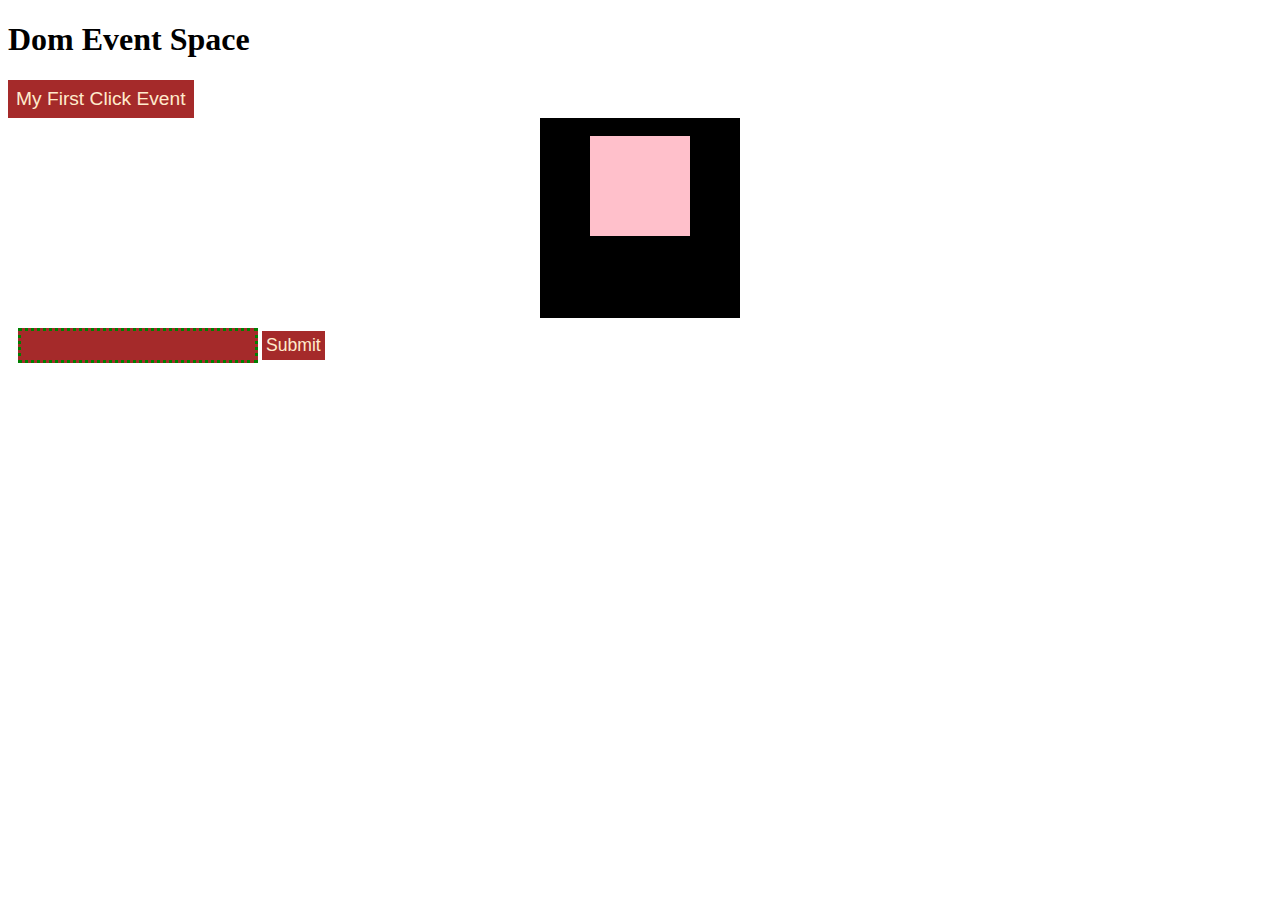
<file: seir-tumeric/WEEK 3 DAY 2/index.html>
<!DOCTYPE html>
<html lang="en">
<head>
    <meta charset="UTF-8">
    <meta name="viewport" content="width=device-width, initial-scale=1.0">
    <meta http-equiv="X-UA-Compatible" content="ie=edge">
    <title>Intro to DOM Events</title>
    <script src="app.js" defer></script>
    <link rel="stylesheet" href="style.css">
</head>
<body>
    <body>
        <h1>Dom Event Space</h1>
        <div class="click-events">
            <button>My First Click Event</button> 
        </div>
        <div class="bubble">a
            <div>a</div>
        </div>
        <div class="submit-events">
            <form>
                <input type = "text">
                <input type = "submit">
            </form>
        </div>
    </body>
</body>
</html>
</file>
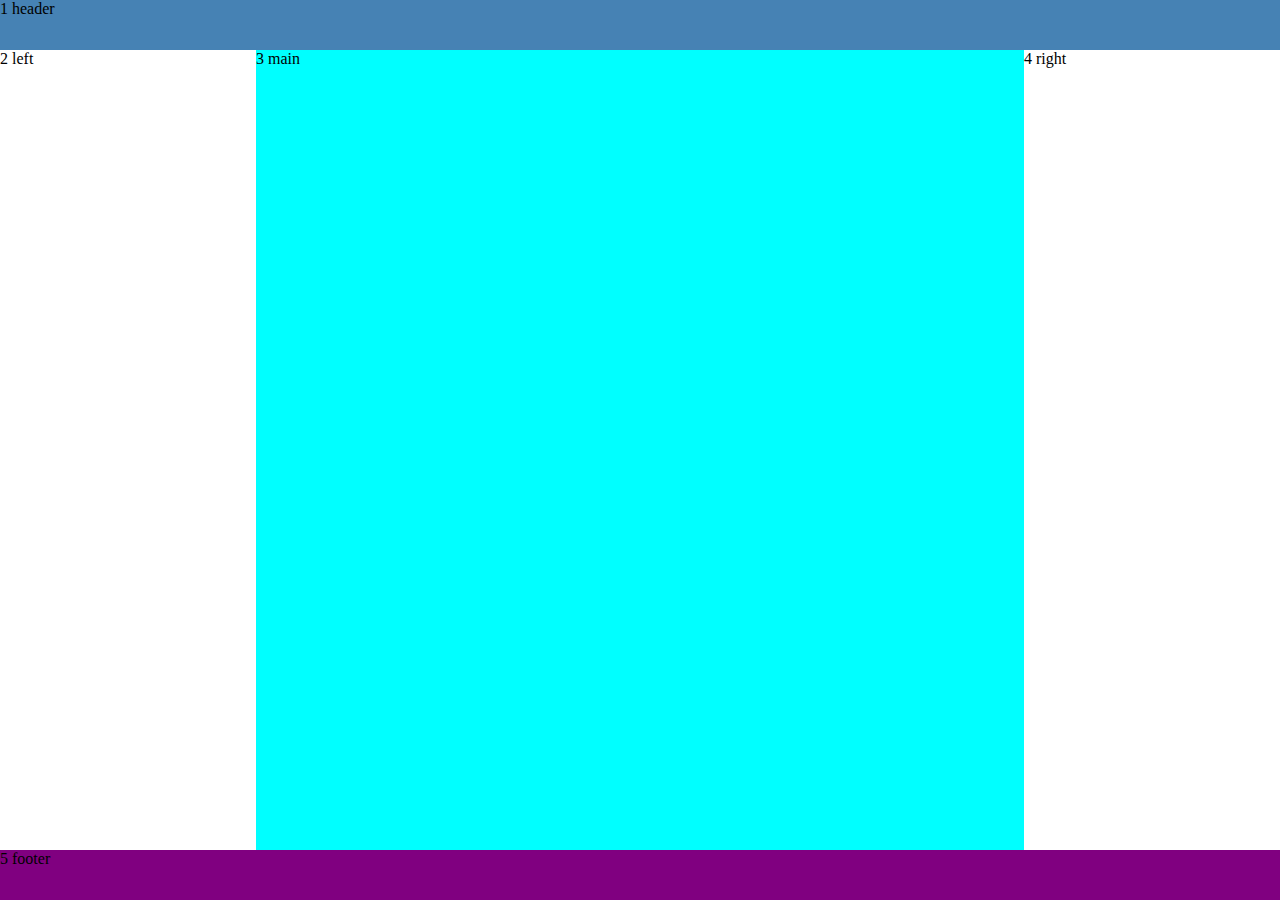
<file: seir-tumeric/unit-1/Day-3/js-in-browser/Week 4 Day 2/index.html>
<!DOCTYPE html>
<html lang="en">
    <head>
        <meta charset="UTF-8" />
        <meta http-equiv="X-UA-Compatible" content="IE=edge" />
        <meta name="viewport" content="width=device-width, initial-scale=1.0" />
        <title>Document</title>
        <link rel="stylesheet" href="./style.css" />
    </head>
    <body>
        <header>1 header</header>
        <section class="left">2 left</section>
        <main>3 main</main>
        <section class="right">4 right</section>
        <footer>5 footer</footer>
    </body>
</html>
</file>
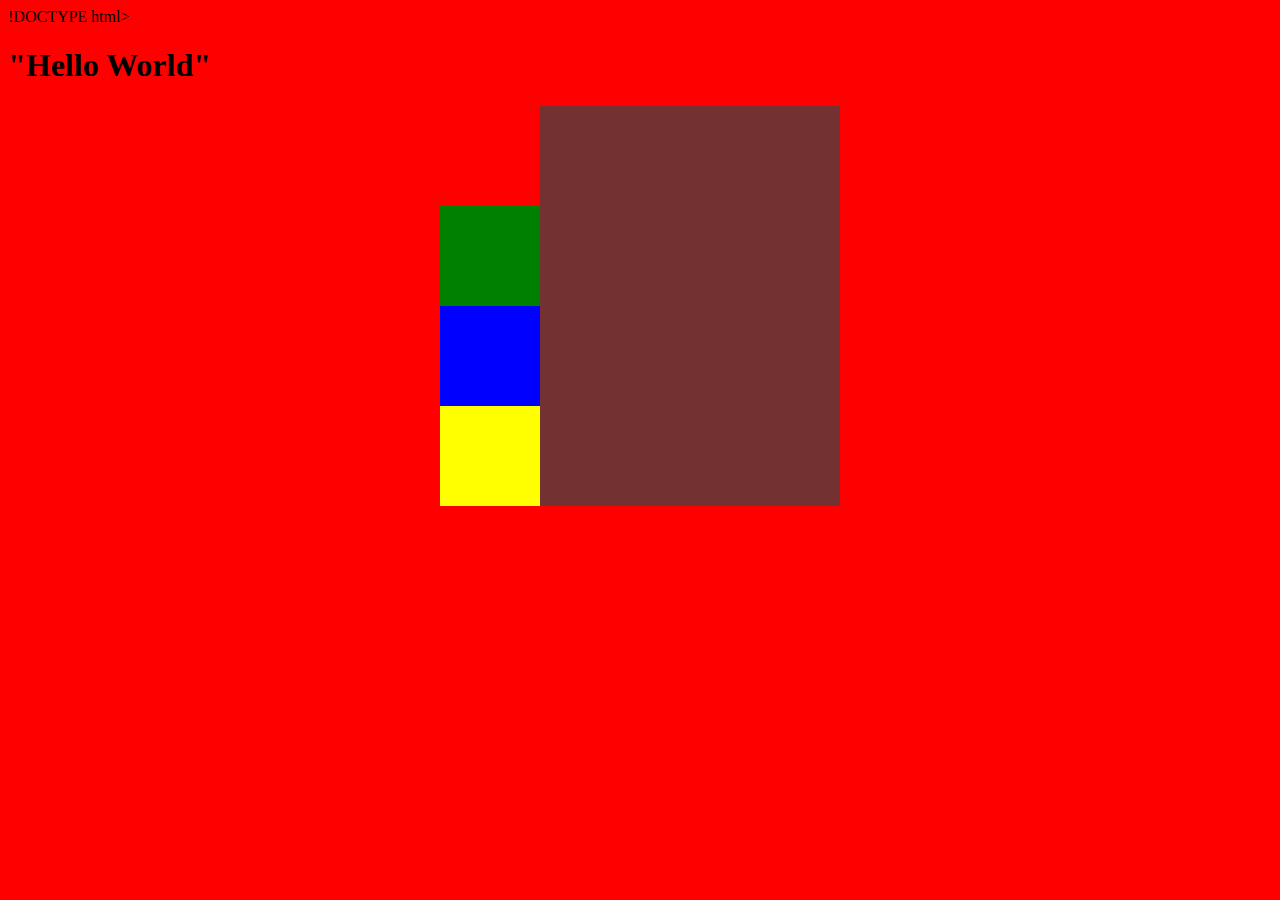
<file: seir-tumeric/unit-1/Day-3/js-in-browser/ Week 4 /Day 1/ResponsiveDesignIntroAndMediaQuery/index.html>
!DOCTYPE html>
<html lang="en">
  <head>
    <meta charset="UTF-8">
    <meta name="viewport" content="width=device-width, initial-scale=1.0">
    <meta http-equiv="X-UA-Compatible" content="ie=edge">
    <title>Static Template</title>
    <link rel="stylesheet" href="style.css">
  </head>
  <body>
    <h1>"Hello World"</h1>
    <div class="container">
      <div class="square one"></div>
      <div class="square two"></div>
      <div class="square three"></div>
      <div class="square four"></div>
    </div>
  </body>
</html>
</file>
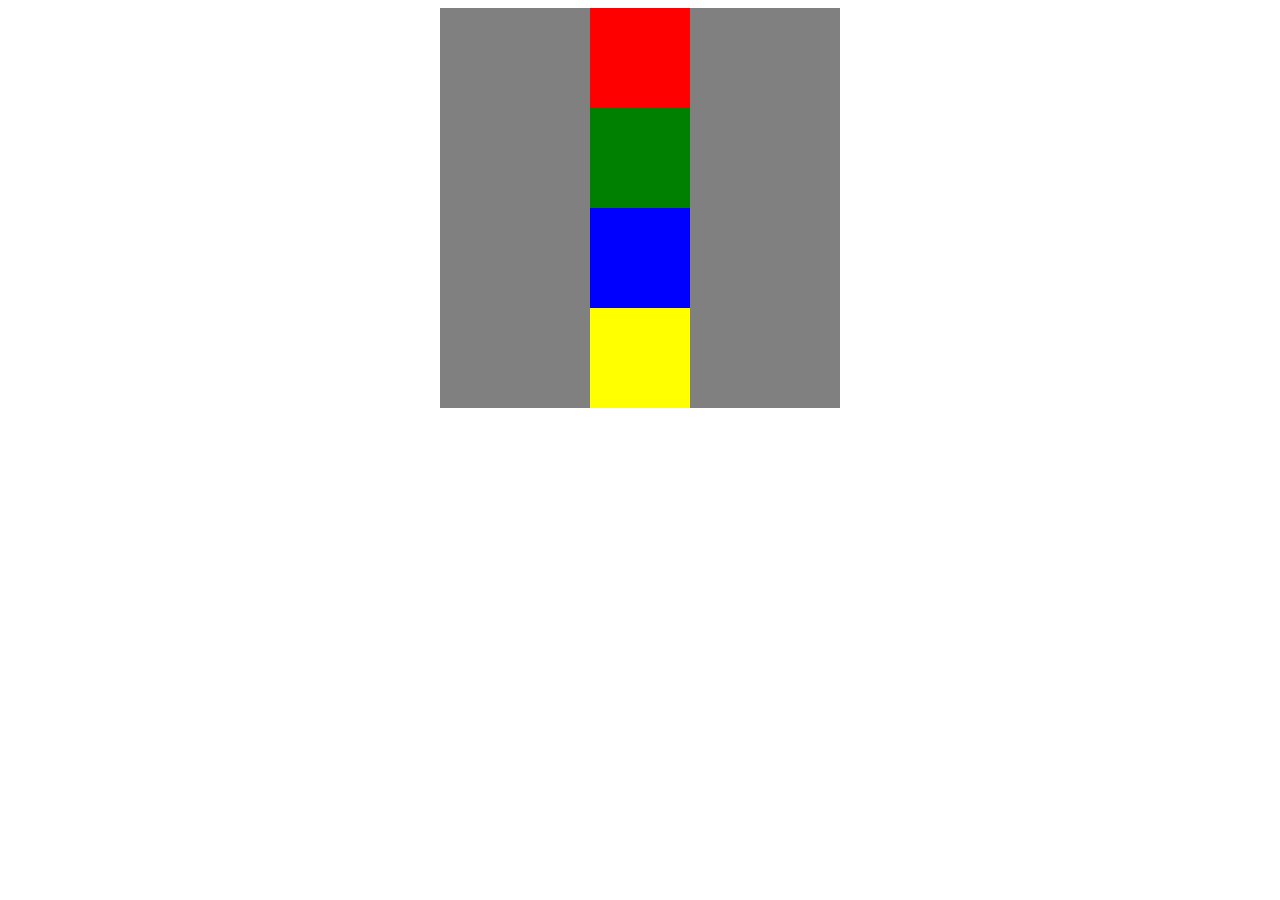
<file: seir-tumeric/unit-1/Day-3/js-in-browser/ Week 4 /Day 1/ResponsiveDesignIntroAndMediaQuery/Flexbox/index.html>
<!DOCTYPE html>
<html lang="en">
  <head>
    <meta charset="UTF-8">
    <meta name="viewport" content="width=device-width, initial-scale=1.0">
    <meta http-equiv="X-UA-Compatible" content="ie=edge">
    <title>Static Template</title>
    <link rel="stylesheet" href="style.css">
  </head>
  <body>
    
    <div class="container"> 
      <div class="square one"></div>
      <div class="square two"></div>
      <div class="square three"></div>
      <div class="square four"></div>
    </div>
  </body>
</html>
</file>
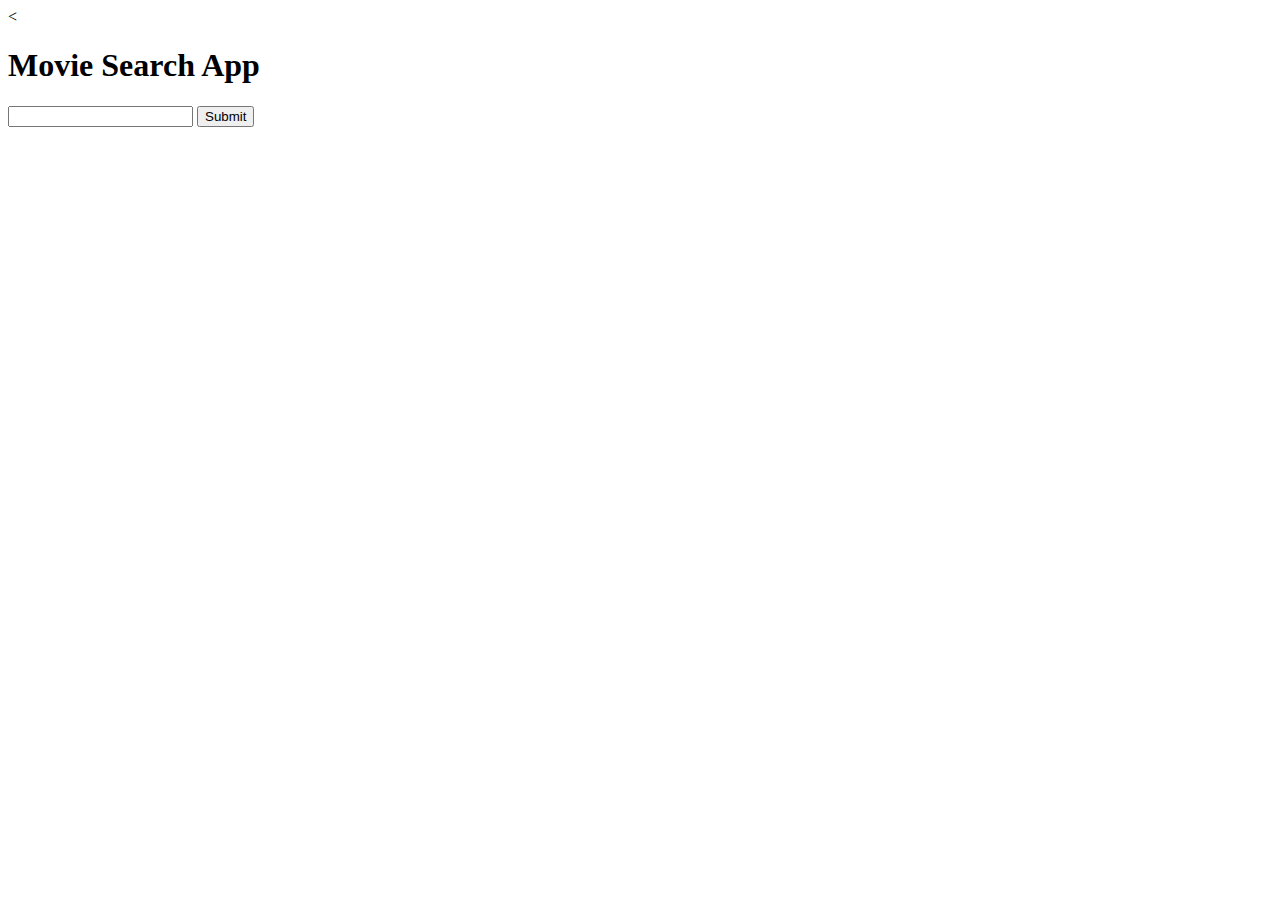
<file: seir-tumeric/unit-1/Day-3/js-in-browser/Week 5 Day 1/movie.html>
<!DOCTYPE html>
<html lang="en">
<head>
    <meta charset="UTF-8">
    <meta http-equiv="X-UA-Compatible" content="IE=edge">
    <meta name="viewport" content="width=device-width, initial-scale=1.0">
    <title>Document</title>
    <script src="https://code.jquery.com/jquery-3.6.1.js" integrity="sha256-3zlB5s2uwoUzrXK3BT7AX3FyvojsraNFxCc2vC/7pNI=" crossorigin="anonymous"></script>
    <script src="movie.js" defer></script>
</head>
<<body>
    <h1>Movie Search App</h1>
    <div>
        <input type="text">
        <input type="submit">
    </div>
    <main>

    </main>
</body>
</html>
</file>
<file: seir-tumeric/WEEK 3 DAY 2/style.css>
.click-events button {
    padding: 8px;
    font-size: 1.2em;
    border: none;
    background-color: brown;
    color: blanchedalmond;
    transition: color .3s, background-color .3s;
}

.click-events button:hover {
    background-color: blanchedalmond;
    color: brown;
}
.bubble {
    width: 200px;
    height: 200px;
    background-color: black;
    margin: auto;
}
.bubble div {
    width: 100px;
    height: 100px;
    background-color: pink;
    margin: auto;
    color: pink;
}
form {
    margin: 10px;
}

form input {
    border: none;
    background-color: brown;
    color:blanchedalmond;
    font-size: 1.1em;
    padding: 4px;
}

form input[type="text"]{
    border: 3px dotted green;
}
</file>
<file: seir-tumeric/unit-1/Day-3/js-in-browser/Week 4 Day 2/style.css>
body{
    margin: 0;
    padding: 0;
    height: 100vh;
    display: grid;
    grid-template-columns: 1fr 3fr 1fr;
    grid-template-rows: 50px 1fr 50px;
}

header {
    background-color: steelblue;
    grid-column: 1/4;
}

footer{
    grid-column: 1/4;
    background-color: purple;
}

main{
    background-color: cyan;
}
/*holy grail web design template
</file>
<file: seir-tumeric/unit-1/Day-3/js-in-browser/ Week 4 /Day 1/ResponsiveDesignIntroAndMediaQuery/style.css>
/* ***************************
** CONTAINER DIV
*************************** */

.container {
    display: block;
    background-color: rgb(115, 49, 49);
    width: 400px;
    height: 400px;
    margin: auto;
  }
  
  /* ***************************
  ** Square Shape
  *************************** */
  
  .square {
    height: 100px;
    width: 100px;
  }
  
  /* ***************************
  ** Square Colors
  *************************** */
  
  .one {
    background-color: red;
  }
  
  .two {
    background-color: green;
  }
  
  .three {
    background-color: blue;
  }
  
  .four {
    background-color: yellow;
  }
  
  /* ***************************
  ** Tablet Media Query
  *************************** */
  
  @media screen and (min-width: 480px){
  
  }
  
  /* ***************************
  ** Desktop Media Query
  *************************** */
  
  @media screen and (min-width: 769px){
  
  }
  *{
    background-color: aqua;
    
}

@media (min-width: 1000px) {
    *{
        background-color: red;
    }
}


@media (max-width: 200px){
    *{
        background-color: green;
    }
}
</file>
<file: seir-tumeric/unit-1/Day-3/js-in-browser/ Week 4 /Day 1/ResponsiveDesignIntroAndMediaQuery/Flexbox/style.css>
/* ***************************
** CONTAINER DIV
*************************** */

.container {
    display: flex;
    flex-direction: column;
    align-items: center;
    background-color: gray;
    width: 400px;
    height: 400px;
    margin: auto;
  }
  
  /* ***************************
  ** Square Shape
  *************************** */
  
  .square {
    height: 100px;
    width: 100px;
  }
  
  /* ***************************
  ** Square Colors
  *************************** */
  
  .one {
    background-color: red;
  }
  
  .two {
    background-color: green;
  }
  
  .three {
    background-color: blue;
  }
  
  .four {
    background-color: yellow;
  }
  
  /* ***************************
  ** Tablet Media Query
  *************************** */
  
  @media screen and (min-width: 480px){
  
  }
  
  /* ***************************
  ** Desktop Media Query
  *************************** */
  
  @media screen and (min-width: 769px){
  
  }
</file>
